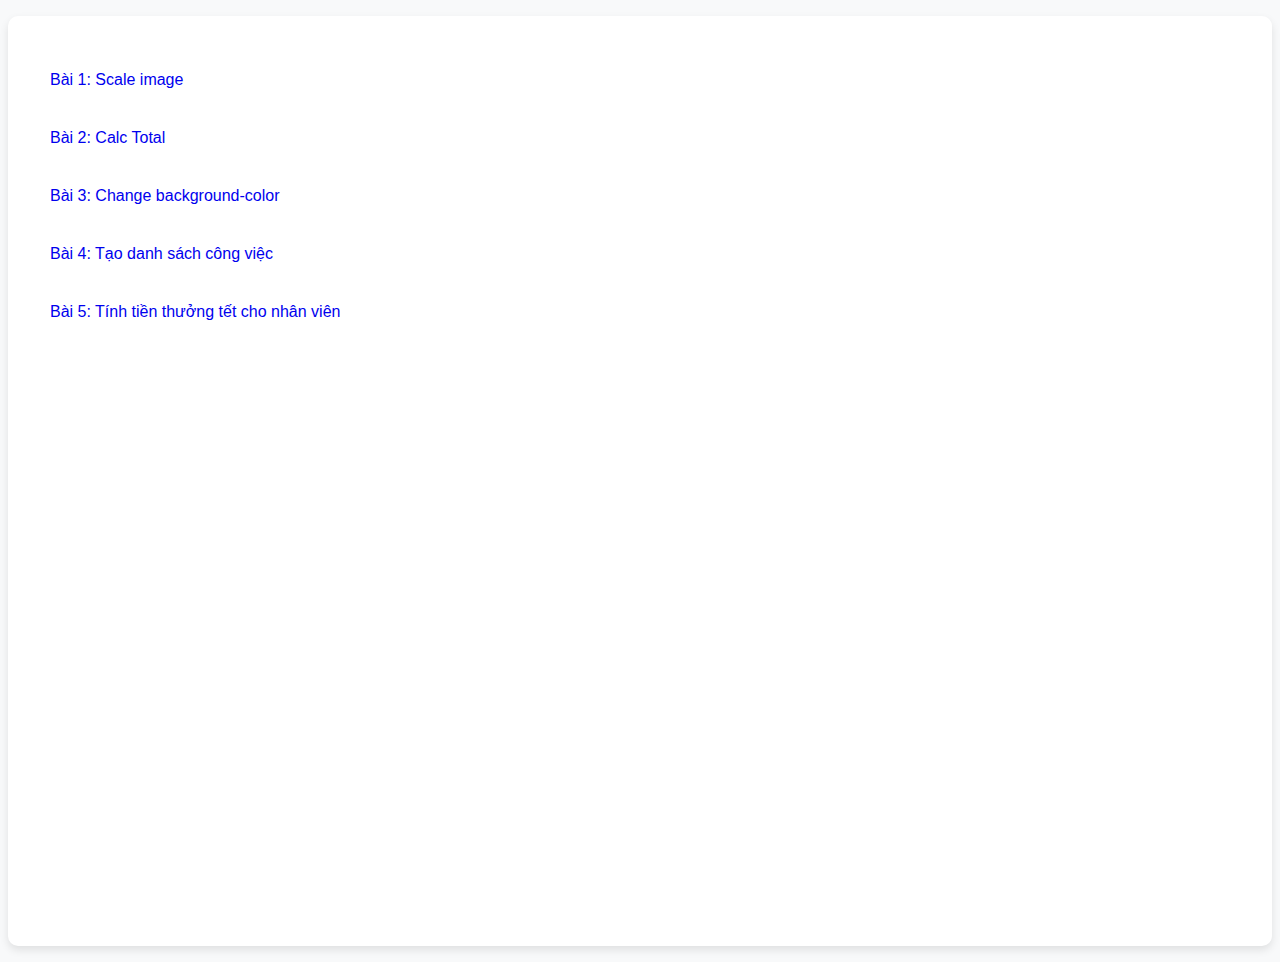
<file: index.html>
<!DOCTYPE html>
<html lang="en">

<head>
  <meta charset="UTF-8">
  <meta name="viewport" content="width=device-width, initial-scale=1.0">
  <link rel="stylesheet" href="./style.css">
  <title>Document</title>
</head>

<body>
  
  <ul class="nav nav-pills nav-fill mb-3 custom-nav">
    <li class="nav-item">
      <a class="nav-link active" href="./baiTap1/indexBai1.html">Bài 1: Scale image</a>
    </li>
    <li class="nav-item">
      <a class="nav-link" href="./baiTap2/indexBai2.html">Bài 2: Calc Total</a>
    </li>
    <li class="nav-item">
      <a class="nav-link" href="./baiTap3/indexBai3.html">Bài 3: Change background-color</a>
    </li>
    <li class="nav-item">
      <a class="nav-link" href="./baiTap4/indexBai4.html">Bài 4: Tạo danh sách công việc</a>
    </li>
    <li class="nav-item">
      <a class="nav-link" href="./baiTap5/indexBai5.html">Bài 5: Tính tiền thưởng tết cho nhân viên</a>
    </li>
  </ul>
</body>

</html>
</file>
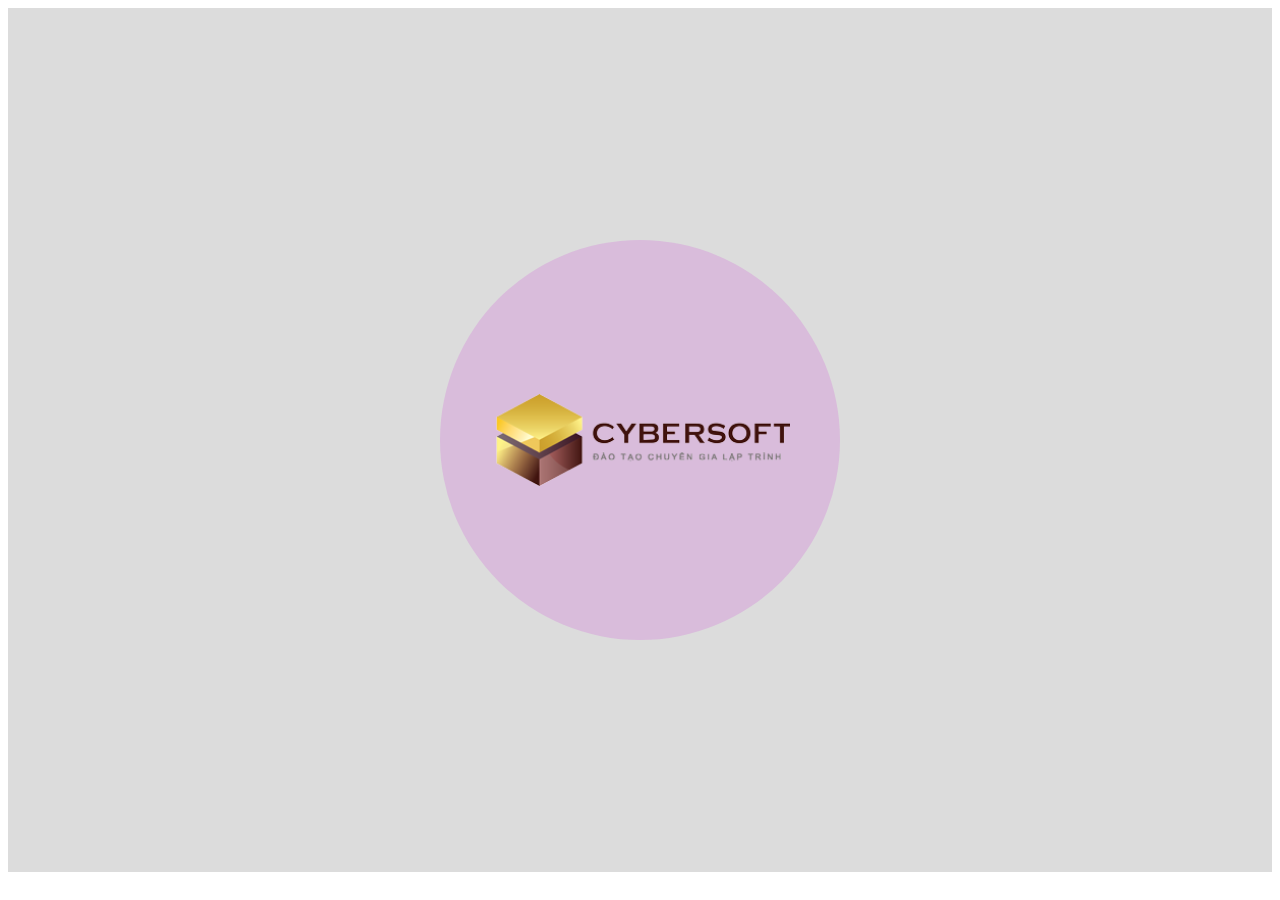
<file: baiTap1/indexBai1.html>
<!DOCTYPE html>
<html lang="en">

<head>
    <meta charset="UTF-8">
    <meta name="viewport" content="width=device-width, initial-scale=1.0">
    <link rel="stylesheet" href="./styleBai1.css">
    <title>Bài 1</title>
</head>

<body>
    <div class="container-img">
        <div id="border-img">
            <img id="img-cybersoft" src="./imgs/MIN-OP1.png" />
        </div>
    </div>
</body>
<script src="./indexBai1.js"></script>

</html>
</file>
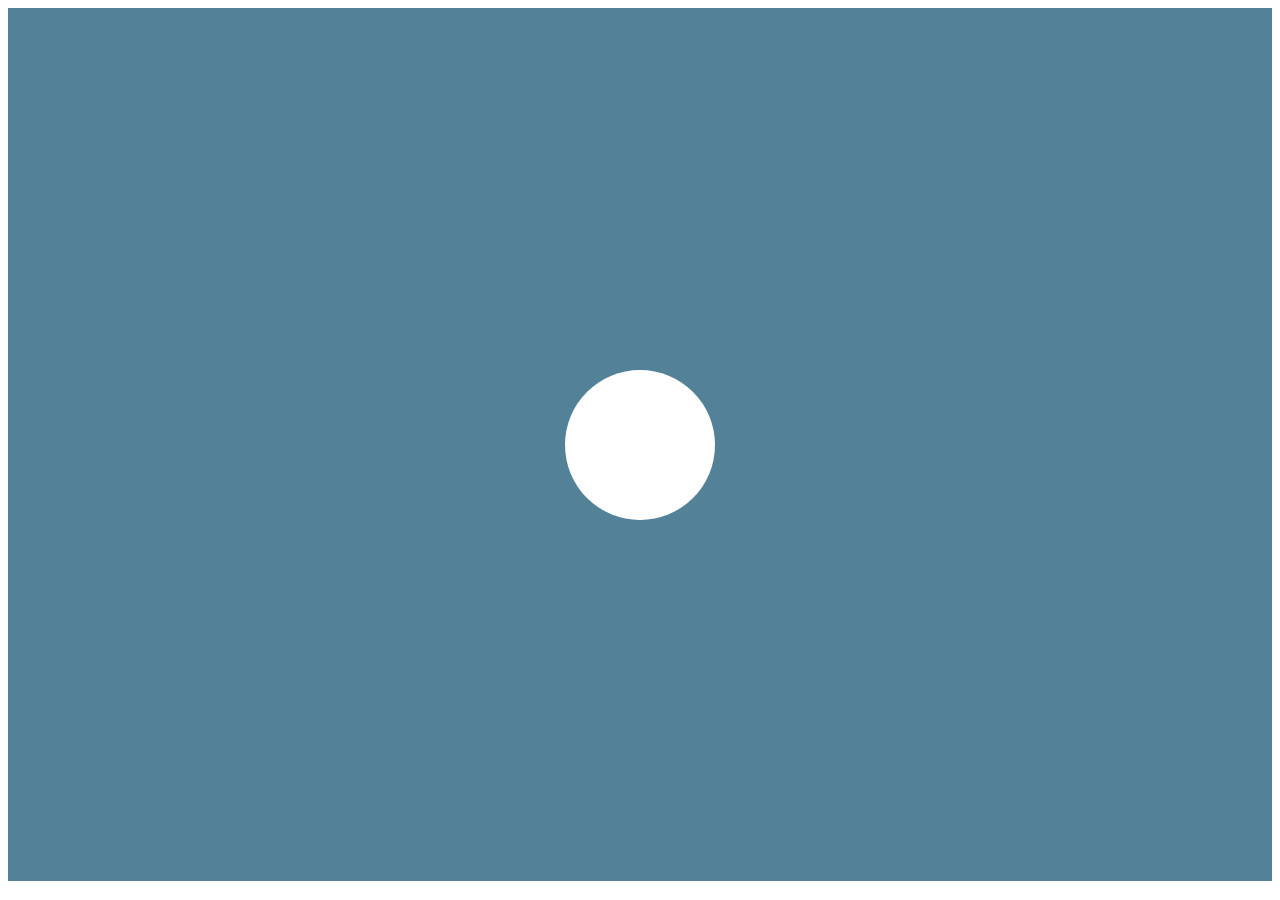
<file: baiTap3/indexBai3.html>
<!DOCTYPE html>
<html lang="en">

<head>
    <meta charset="UTF-8">
    <meta name="viewport" content="width=device-width, initial-scale=1.0">
    <link rel="stylesheet" href="./styleBai3.css">
    <title>Bài 3</title>
</head>

<body>
    <div class="container background">
        <div id="circle">
        </div>
    </div>
</body>
<script src="./indexBai3.js"></script>

</html>
</file>
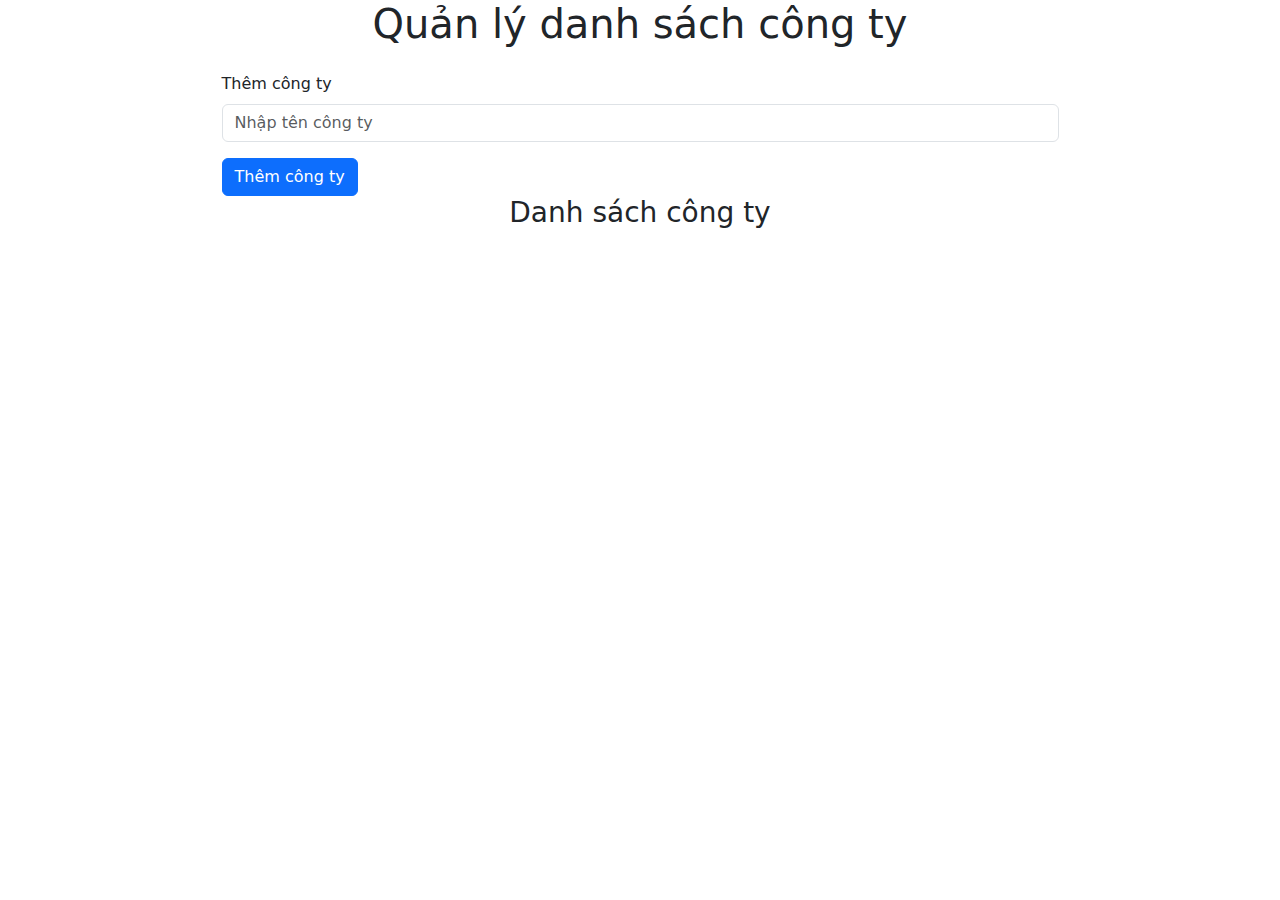
<file: baiTap4/indexBai4.html>
<!DOCTYPE html>
<html lang="en">

<head>
    <meta charset="UTF-8">
    <meta name="viewport" content="width=device-width, initial-scale=1.0">
    <link rel="stylesheet" href="./styleBai4.css">
    <link href="https://cdn.jsdelivr.net/npm/bootstrap@5.3.3/dist/css/bootstrap.min.css" rel="stylesheet"
        integrity="sha384-QWTKZyjpPEjISv5WaRU9OFeRpok6YctnYmDr5pNlyT2bRjXh0JMhjY6hW+ALEwIH" crossorigin="anonymous">

    <title>Bài 4</title>
</head>

<body>
    <div class="">
        <div class="container centerCustom">
            <h1>Quản lý danh sách công ty</h1>
            <div class="mt-3 w-75">
                <form id="add-todo-form">
                    <div class="mb-3">
                        <label for="todo-title" class="form-label">Thêm công ty</label>
                        <input type="text" id="companyName" class="form-control" placeholder="Nhập tên công ty">
                    </div>
                    <button type="button" class="btn btn-primary" id="addCompanyButton">Thêm công ty</button>
                </form>
            </div>
            <h3>Danh sách công ty</h3>
            <ul id="companyList" class="mt-4"></ul>
        </div>

</body>
<script src="https://cdn.jsdelivr.net/npm/bootstrap@5.3.3/dist/js/bootstrap.bundle.min.js"
    integrity="sha384-YvpcrYf0tY3lHB60NNkmXc5s9fDVZLESaAA55NDzOxhy9GkcIdslK1eN7N6jIeHz"
    crossorigin="anonymous"></script>
<script src="./indexBai4.js"></script>

</html>
</file>
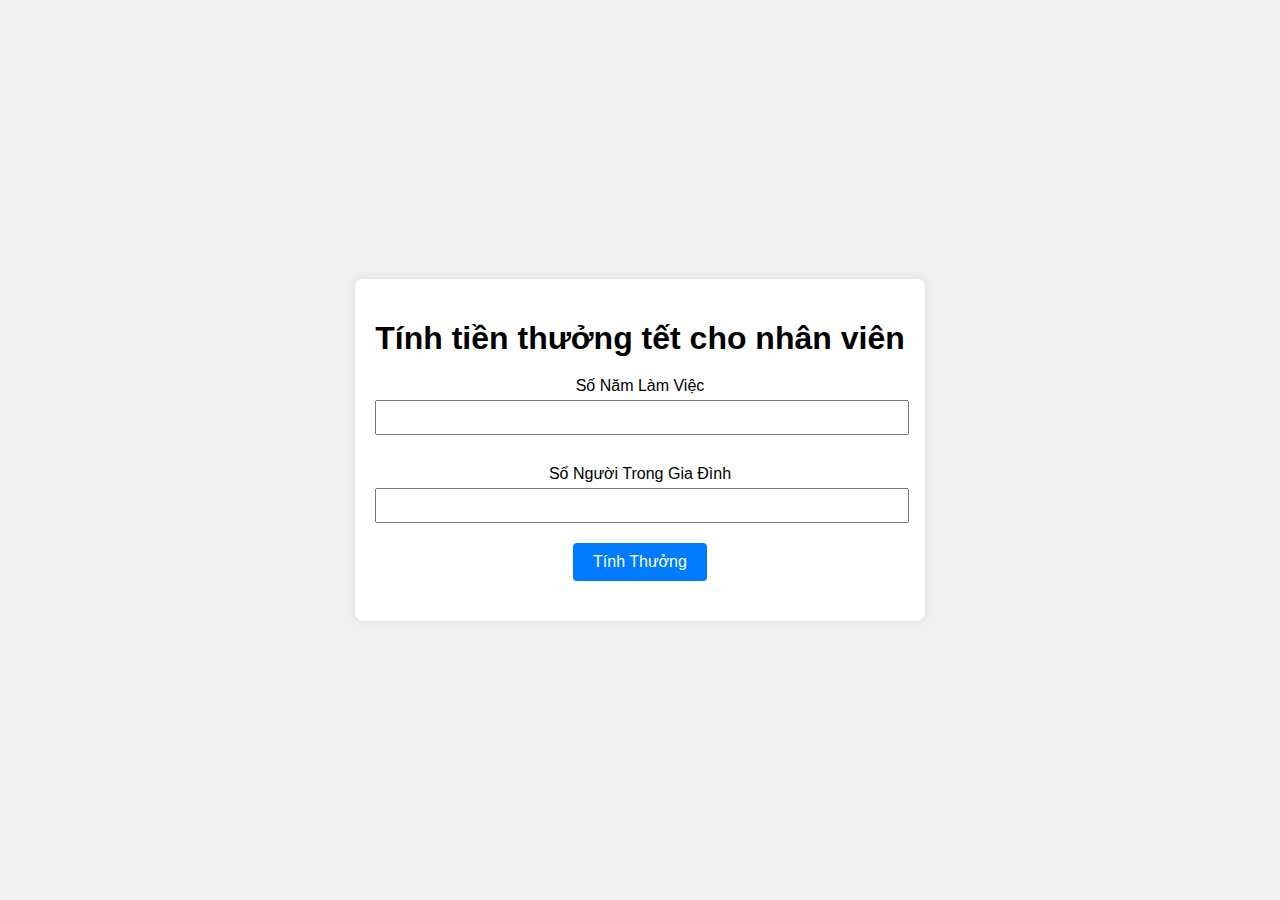
<file: baiTap5/indexBai5.html>
<!DOCTYPE html>
<html lang="en">

<head>
    <meta charset="UTF-8">
    <meta name="viewport" content="width=device-width, initial-scale=1.0">
    <link rel="stylesheet" href="./styleBai5.css">
    <title>Bài 5</title>
</head>

<body>
    <div class="container mt-5">
        <h1 class="text-center">Tính tiền thưởng tết cho nhân viên</h1>
        <form id="bonusForm" class="mt-4">
            <div class="mb-3">
                <label for="years" class="form-label">Số Năm Làm Việc</label>
                <input type="number" class="form-control" id="years" name="years" min="0" required>
            </div>
            <div class="mb-3">
                <label for="familyMembers" class="form-label">Số Người Trong Gia Đình</label>
                <input type="number" class="form-control" id="familyMembers" name="familyMembers" min="0" required>
            </div>
            <button type="button" class="btn btn-primary" onclick="calculateBonus()">Tính Thưởng</button>
        </form>
        <p id="result" class="mt-4"></p>
    </div>
</body>
<script src="./indexBai5.js"></script>

</html>
</file>
<file: style.css>
body {
    font-family: Arial, sans-serif;
    background-color: #f8f9fa;
}

.nav-pills .nav-link {
    border-radius: 0.375rem;
    transition: background-color 0.3s, color 0.3s;
    padding: 12px 20px;
    margin: 5px;
    border: 2px solid transparent;
    font-weight: 500;
}

.nav-pills li {
    list-style: none;
    margin: 40px 0;
}

.nav-pills li a{
    text-decoration: none;
}

.nav-pills .nav-link:hover {
    background-color: #0056b3;
    color: white;
    border-color: #0056b3;
}


.custom-nav {
    background: white;
    padding: 15px;
    border-radius: 10px;
    box-shadow: 0 4px 8px rgba(0, 0, 0, 0.1);
    height: 100vh;
}
</file>
<file: baiTap1/styleBai1.css>
.container-img {
    display: flex;
    align-items: center;
    justify-content: center;
    background-color: rgb(220, 220, 220);
    width: 100%;
    height: 96vh;
}

#border-img {
    background-color: rgb(217, 188, 219);
    width: 400px;
    height: 400px;
    display: flex;
    align-items: center;
    justify-content: center;
    border-radius: 50%;
}

img {
    width: 300px;
    transition: .5s;
    overflow: hidden;
    object-fit: cover;
}
</file>
<file: baiTap3/styleBai3.css>
.background{
    background-color: rgb(82, 129, 152);
    display: flex;
    align-items: center;
    justify-content: center;
    height: 97vh;
}
#circle{
    display: flex;
    align-items: center;
    justify-content: center;
    width: 150px;
    height: 150px;
    border-radius: 50%;
    background-color: white;
    transition: .3s;
}
</file>
<file: baiTap4/styleBai4.css>
#companyList {
    list-style: none;
    padding: 0;
}
.centerCustom{
    width: 100%;
    height: 100%;
    display: flex;
    justify-content: center;
    align-items: center;
    flex-direction: column;
}
.btn-danger{
    margin: 10px;
}
</file>
<file: baiTap5/styleBai5.css>
body {
    font-family: Arial, sans-serif;
    display: flex;
    justify-content: center;
    align-items: center;
    height: 100vh;
    margin: 0;
    background-color: #f0f0f0;
  }
  
  .container {
    background-color: #fff;
    padding: 20px;
    border-radius: 8px;
    box-shadow: 0 0 10px rgba(0, 0, 0, 0.1);
    text-align: center;
  }
  
  h1 {
    margin-bottom: 20px;
  }
  
  label {
    display: block;
    margin: 10px 0 5px;
  }
  
  input {
    padding: 8px;
    width: calc(100% - 16px);
    margin-bottom: 20px;
  }
  
  button {
    padding: 10px 20px;
    background-color: #007BFF;
    color: #fff;
    border: none;
    border-radius: 4px;
    cursor: pointer;
    font-size: 16px;
  }
  
  button:hover {
    background-color: #0056b3;
  }
  
  #result {
    margin-top: 20px;
    font-size: 18px;
    font-weight: bold;
  }
</file>
